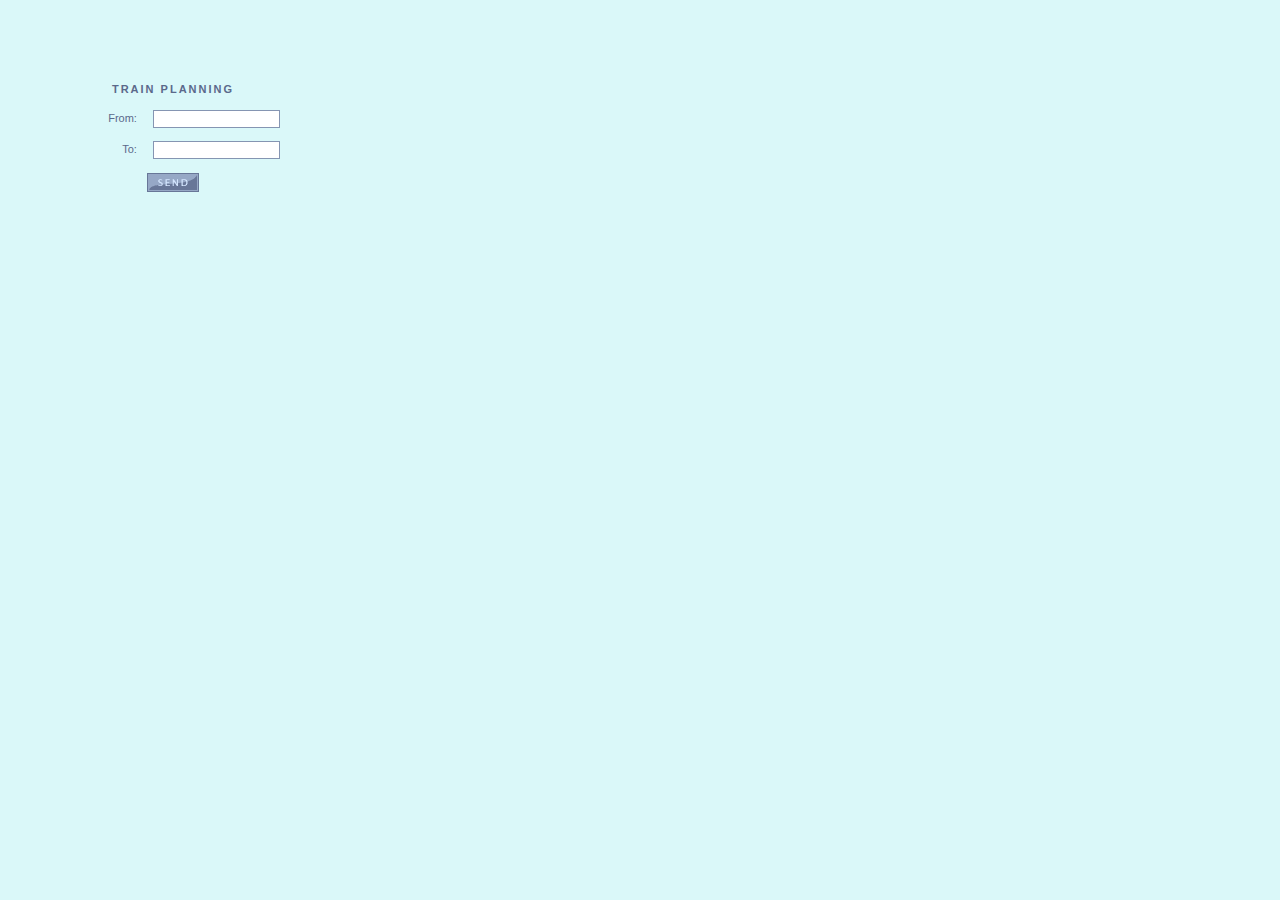
<file: html/index.html>
<!DOCTYPE HTML>
<html xmlns="http://www.w3.org/1999/xhtml"><head><meta http-equiv="Content-Type" content="text/html; charset=windows-1252">

<head>
	<title>NS train planner</title>
	<link rel="stylesheet" type="text/css" href="css/style.css">
	<script src="http://ajax.googleapis.com/ajax/libs/jquery/1.11.2/jquery.min.js"></script>
</head>

<body>
<script>
// This is called with the results from from FB.getLoginStatus().
function statusChangeCallback(response) {
	console.log('statusChangeCallback');
   	console.log(response);
   	// The response object is returned with a status field that lets the
   	// app know the current login status of the person.
   	// Full docs on the response object can be found in the documentation
   	// for FB.getLoginStatus().
   	if (response.status === 'connected') {
     	// Logged into your app and Facebook.
     	testAPI();
   	} else if (response.status === 'not_authorized') {
     	// The person is logged into Facebook, but not your app.
     	document.getElementById('status').innerHTML = 'Please log ' +
       		'into this app.';
   	} else {
     	// The person is not logged into Facebook, so we're not sure if
     	// they are logged into this app or not.
     	document.getElementById('status').innerHTML = 'Please log ' +
       		'into Facebook.';
   	}
}

// This function is called when someone finishes with the Login
// Button.  See the onlogin handler attached to it in the sample
// code below.
function checkLoginState() {
   	FB.getLoginStatus(function(response) {
    	statusChangeCallback(response);
   	});
}

window.fbAsyncInit = function() {
	FB.init({
		appId      : '402906609882897',
		cookie     : true,  // enable cookies to allow the server to access 
		                    // the session
	   	xfbml      : true,  // parse social plugins on this page
	   	version    : 'v2.2' // use version 2.2
 	});

	// Now that we've initialized the JavaScript SDK, we call 
	// FB.getLoginStatus().  This function gets the state of the
	// person visiting this page and can return one of three states to
	// the callback you provide.  They can be:
	//
	// 1. Logged into your app ('connected')
	// 2. Logged into Facebook, but not your app ('not_authorized')
	// 3. Not logged into Facebook and can't tell if they are logged into
	//    your app or not.
	//
	// These three cases are handled in the callback function.

	FB.getLoginStatus(function(response) {
   		statusChangeCallback(response);
	});
};

// Load the SDK asynchronously
(function(d, s, id) {
   	var js, fjs = d.getElementsByTagName(s)[0];
   	if (d.getElementById(id)) return;
   	js = d.createElement(s); js.id = id;
   	js.src = "//connect.facebook.net/en_US/sdk.js";
   	fjs.parentNode.insertBefore(js, fjs);
}(document, 'script', 'facebook-jssdk'));

// Here we run a very simple test of the Graph API after login is
// successful.  See statusChangeCallback() for when this call is made.
function testAPI() {
    console.log('Welcome!  Fetching your information.... ');
   	FB.api('/me', function(response) {
   		var meId = response.id;
     	console.log('Successful login for: ' + response.name + ', ID: ' + response.id);
     	document.getElementById('status').innerHTML =
       		'Thanks for logging in, ' + response.name + '!';
     	document.getElementById('facebookId').value = response.id;
     	
     	/* make the API call */
    	FB.api("/me/friends?fields=first_name,last_name,id,picture", function (response) {
         	if (response && !response.error) {
         		var friendIds = [];
         		
    	        for(i = 0; i < response.data.length; i++){
    	        	friendIds.push(response.data[i].id);
    				console.log('First name: ' + response.data[i].first_name + ', last name: ' + response.data[i].last_name + ', ID: ' + response.data[i].id);
    				document.getElementById('status').innerHTML += '<br> <img src="https://graph.facebook.com/'+ response.data[i].id + '/picture" />';
    			}
    	        
         		/* Post the facebook ID's to PHP */
            	$.ajax({
            	    type: "POST",
            	    url: 'mysql.php',
            	    dataType: 'json',
            	    data: {
            	    	functionname: 'saveFriends',
            			facebookId: meId,
            			friendsIds: friendIds
            	    },
            	    success: function (obj, textstatus) {
            	    	console.log(textstatus);
                    	if( !('error' in obj) ) {
                        	alert(obj.result);
                        } else {
                        	alert("ERROR: " + obj.error);
                        }
                    }
            	});
       		}
    	});
  	});
}
</script>

<div class="screen">
<form action="travel.php" method="post">
	<div id="title">Train Planning</div>
	<div class="row"><label class="col1">From:&nbsp;&nbsp;</label>
		<span class="col2"><input name="from" class="input" type="text" id="from" size="20" tabindex="1"></span>
	</div>
	
	<div class="row"><label class="col1">To:&nbsp;&nbsp;</label>
		<span class="col2"><input name="to" class="input" type="text" id="to" size="20" tabindex="2"></span>
	</div>
	
	<input name="facebookId" type="hidden" id="facebookId">
	
	<div align="center" class="submit"><input type="image" src="img/b_send.gif" alt="send" width="52" height="19" border="0">
	</div>
</form>
</div>

<fb:login-button scope="public_profile,email,user_friends" auto_logout_link="true" onlogin="checkLoginState();">
</fb:login-button>

<div id="status">
</div>

</body>
</html>
</file>
<file: html/css/style.css>
body {
	#background-image: url("../img/iphone_wrapper.png");
	#background-repeat: no-repeat;
	background-color: #DAF8F9;
	font: 11px/24px "Lucida Grande", "Trebuchet MS", Arial, Helvetica, sans-serif;
	color: #5A698B;
}
.screen{
	margin-top: 75px;
}	
#title {
	width: 330px;
	height: 26px;
	color: #5A698B;
	font: bold 11px/18px "Lucida Grande", "Trebuchet MS", Arial, Helvetica, sans-serif;
	padding-top: 5px;
	text-transform: uppercase;
	letter-spacing: 2px;
	text-align: center;
}

form {
	width: 335px;
}

.col1 {
	text-align: right;
	width: 135px;
	height: 31px;
	margin: 0;
	float: left;
	margin-right: 2px;
}

.col2 {
	width: 195px;
	height: 31px;
	display: block;
	float: left;
	margin: 0;
}

.col2comment {
	width: 195px;
	height: 98px;
	margin: 0;
	display: block;
	float: left;
}

.col1comment {
	text-align: right;
	width: 135px;
	height: 98px;
	float: left;
	display: block;
	margin-right: 2px;
}

div.row {
	clear: both;
	width: 335px;
}

.submit {
	height: 29px;
	width: 330px;
	padding-top: 5px;
	clear: both;
} 

.input {
	background-color: #fff;
	font: 11px/14px "Lucida Grande", "Trebuchet MS", Arial, Helvetica, sans-serif;
	color: #5A698B;
	margin: 4px 0 5px 8px;
	padding: 1px;
	border: 1px solid #8595B2;
}

.textarea {
	border: 1px solid #8595B2;
	background-color: #fff;
	font: 11px/14px "Lucida Grande", "Trebuchet MS", Arial, Helvetica, sans-serif;
	color: #5A698B;
	margin: 4px 0 5px 8px;
}
</file>
